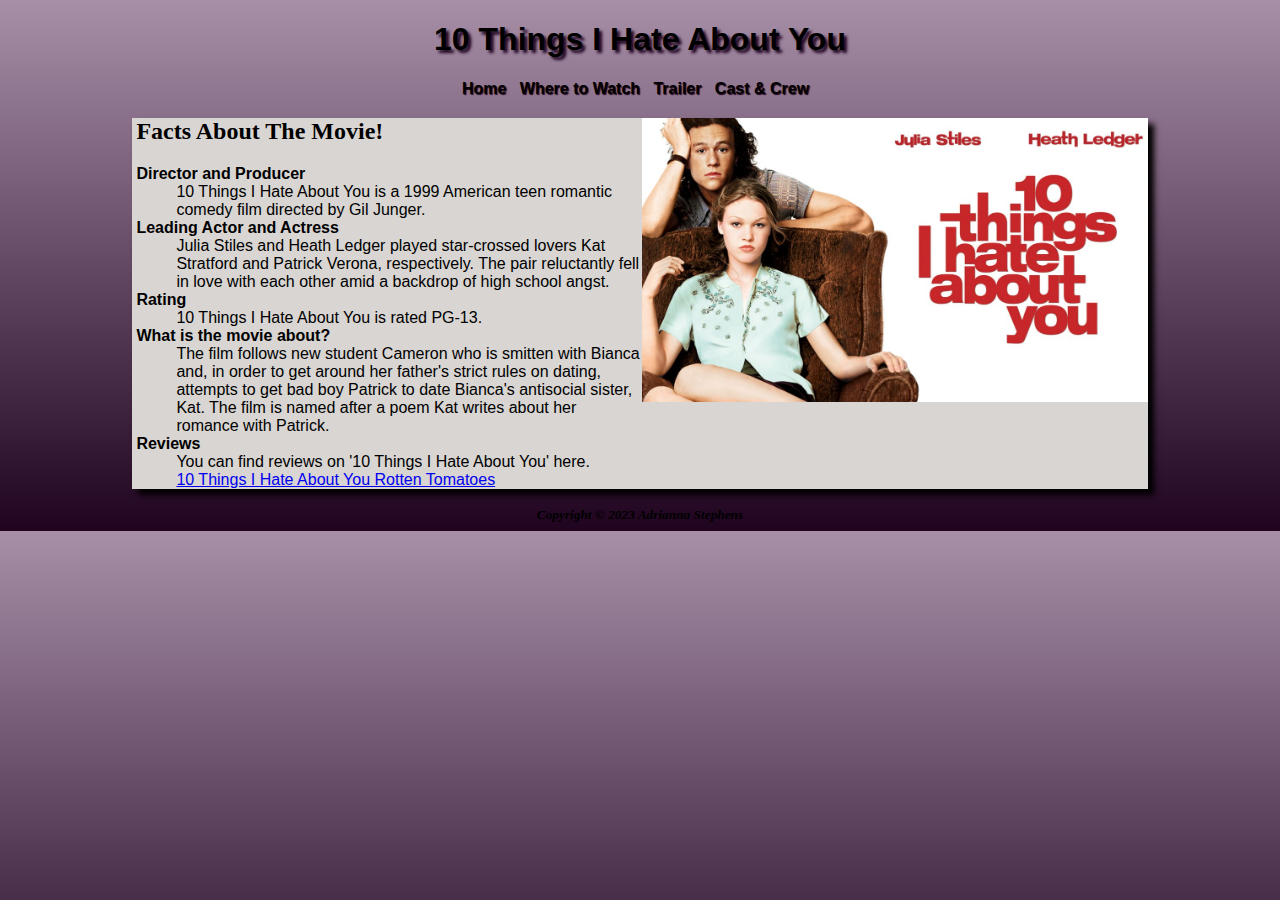
<file: index.html>
<!DOCTYPE html>
<html>
    <head>
        <meta charset="utf-8">
        <link href="style.css" type="text/css" rel="stylesheet">
        <title>10 Things I Hate About You</title>
        
    </head>
    <body>
    <header>
        <h1>10 Things I Hate About You</h1>
    </header>
    <nav>
        <nav>
            <a href="movie5.html">Home</a> &nbsp; 
            <a href="where.html">Where to Watch</a> &nbsp; 
            <a href="about.html">Trailer</a> &nbsp;
            <a href="cast.html">Cast & Crew</a> &nbsp;
        </nav>
    </nav>
   
    <div id="wrapper">
    <main>
       <img src="image1.jpg" alt="10things i hate about you cover image" align="right" height="100%" width="50%">
    </main>
    <h2>Facts About The Movie!</h2>
    <dl>
        <dt><b>Director and Producer</b></dt>
        <dd>10 Things I Hate About You is a 1999 American teen romantic comedy film directed by Gil Junger.</dd>
        <dt><b>Leading Actor and Actress</b></dt>
        <dd>Julia Stiles and Heath Ledger played star-crossed lovers Kat Stratford and Patrick Verona, respectively. The pair reluctantly fell in love with each other amid a backdrop of high school angst.</dd>
        <dt><b>Rating</b></dt>
        <dd>10 Things I Hate About You is rated PG-13.</dd>
        <dt><b>What is the movie about?</b></dt>
        <dd>The film follows new student Cameron who is smitten with Bianca and, in order to get around her father's strict rules on dating, attempts to get bad boy Patrick to date Bianca's antisocial sister, Kat. The film is named after a poem Kat writes about her romance with Patrick.</dd>
        <dt><b>Reviews</b></dt>
        <dd>You can find reviews on '10 Things I Hate About You' here. </br><a href="https://www.rottentomatoes.com/m/10_things_i_hate_about_you">10 Things I Hate About You Rotten Tomatoes</a>
    </dl>
    </div>
    </body>
    <footer>
        <small><i>Copyright &copy; 2023 Adrianna Stephens</i></small>
    </footer>
    </html>
</file>
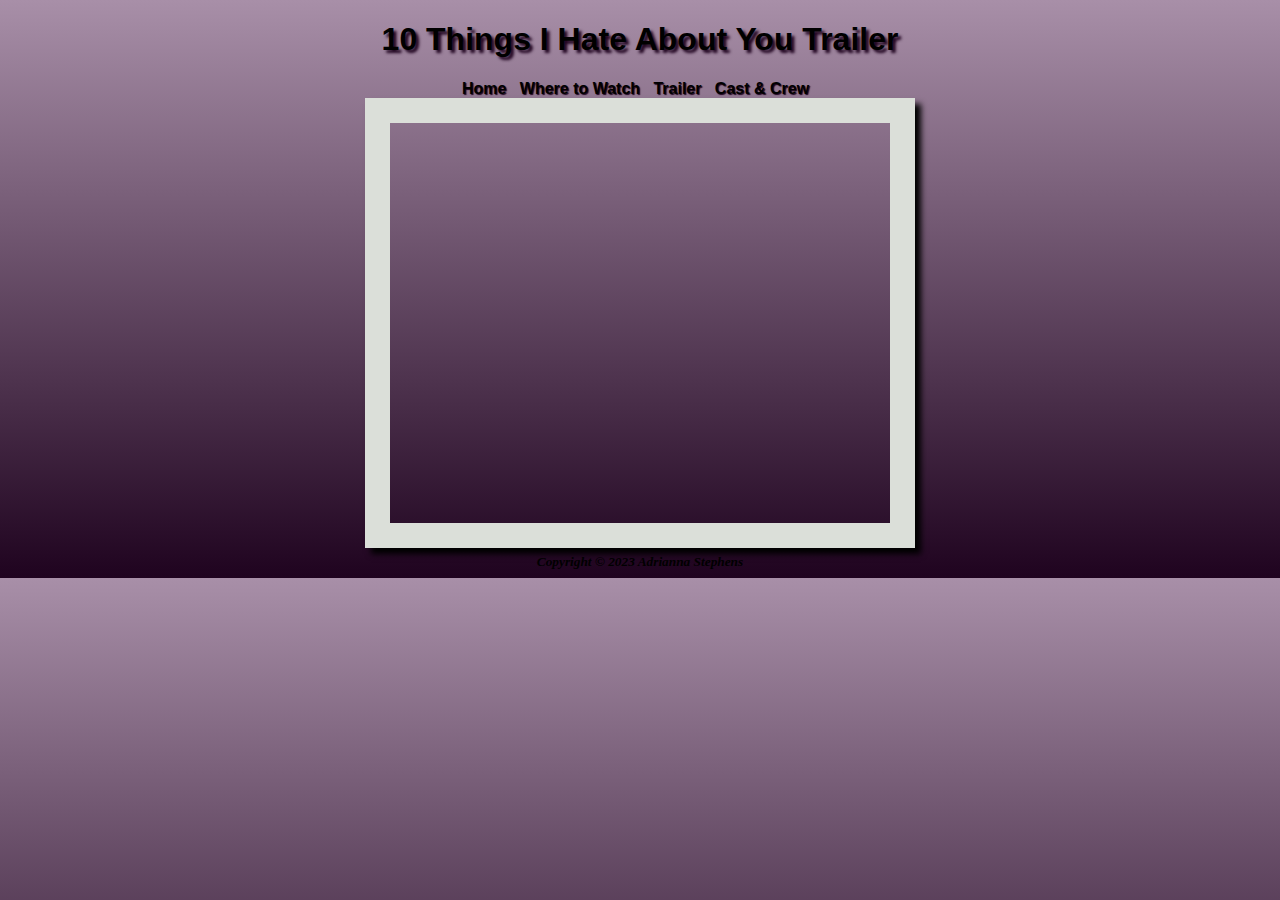
<file: about.html>
<!DOCTYPE html>
<html>
        <head>
            <meta charset="utf-8">
            <link href="style.css" type="text/css" rel="stylesheet">
            <title>10 Things I Hate About You</title>
            
        </head>
        <body>
        <header>
            <h1>10 Things I Hate About You Trailer</h1>
        </header>
        <nav>
            <a href="movie5.html">Home</a> &nbsp; 
            <a href="where.html">Where to Watch</a> &nbsp; 
            <a href="about.html">Trailer</a> &nbsp;
            <a href="cast.html">Cast & Crew</a> &nbsp;
        </nav>
        <div>
        <center><main>
           <iframe width="500" height="400" src="https://www.youtube.com/embed/yEmcEuS6xm4?si=oyTT4oc3gCmTXfG4" title="YouTube video player" frameborder="0" allow="accelerometer; autoplay; clipboard-write; encrypted-media; gyroscope; picture-in-picture; web-share" allowfullscreen></iframe>
        </main></center>
        </div>
        
        
        <footer>
            <small><i>Copyright &copy; 2023 Adrianna Stephens</i></small>
        </footer>
        </body>
        </html>
</file>
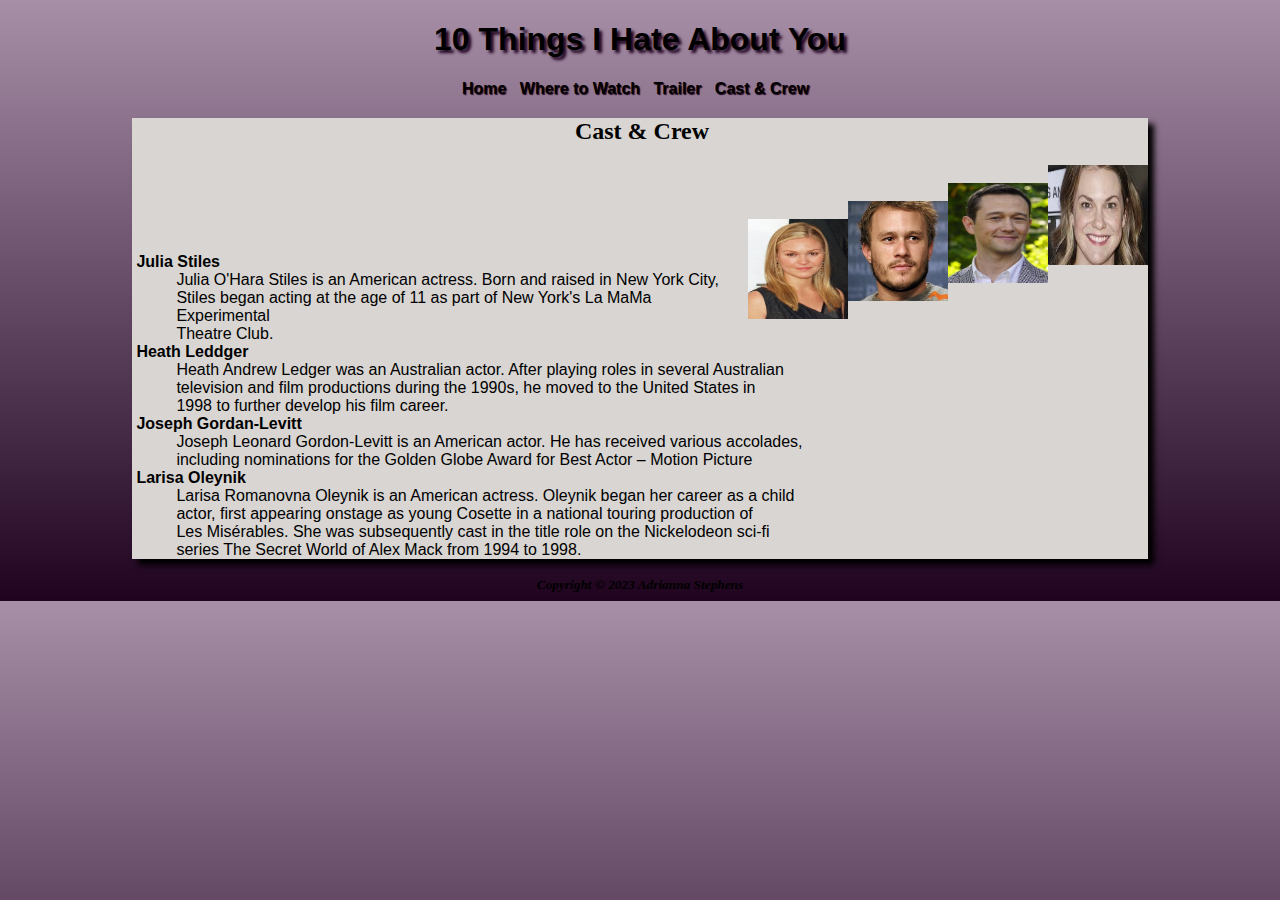
<file: cast.html>
<!DOCTYPE html>
<html>
    <head>
        <meta charset="utf-8">
        <link href="style.css" type="text/css" rel="stylesheet">
        <title>10 Things I Hate About You</title>
        
    </head>
    <body>
    <header>
        <h1>10 Things I Hate About You</h1>
    </header>
    <nav>
        <nav>
            <a href="movie5.html">Home</a> &nbsp; 
            <a href="where.html">Where to Watch</a> &nbsp; 
            <a href="about.html">Trailer</a> &nbsp;
            <a href="cast.html">Cast & Crew</a> &nbsp;
        </nav>
    </nav>
   
   <div id="wrapper">
    <center><h2>Cast & Crew</h2></center>
    <img src="bianca.jpg" alt="10things i hate about you cover image" align="right" height="100px" width="100px"><br>
    <img src="joe.jpg" alt="10things i hate about you cover image" align="right" height="100px" width="100px"><br>
    <img src="heath.jpg" alt="10things i hate about you cover image" align="right" height="100px" width="100px"><br>
    <img src="julia.jpg" alt="10things i hate about you cover image" align="right" height="100px" width="100px"><br>
    <dl>
        <dt><b>Julia Stiles</b></dt>
        <dd>Julia O'Hara Stiles is an American actress. Born and raised in New York City,<br> Stiles began acting at the age of 11 as part of New York's La MaMa Experimental<br> Theatre Club.</dd>
        <dt><b>Heath Leddger</b></dt>
        <dd>Heath Andrew Ledger was an Australian actor. After playing roles in several Australian<br> television and film productions during the 1990s, he moved to the United States in<br> 1998 to further develop his film career.</dd>
        <dt><b>Joseph Gordan-Levitt</b></dt>
        <dd>Joseph Leonard Gordon-Levitt is an American actor. He has received various accolades,<br> including nominations for the Golden Globe Award for Best Actor – Motion Picture<br Musical or Comedy for his leading performances in 500 Days of Summer and 50/50.</dd>
        <dt><b>Larisa Oleynik</b></dt>
        <dd>Larisa Romanovna Oleynik is an American actress. Oleynik began her career as a child<br> actor, first appearing onstage as young Cosette in a national touring production of<br> Les Misérables. She was subsequently cast in the title role on the Nickelodeon sci-fi<br> series The Secret World of Alex Mack from 1994 to 1998.</dd>
        
    </dl>
    </div>
    </body>
    <footer>
        <small><i>Copyright &copy; 2023 Adrianna Stephens</i></small>
    </footer>
    </html>
</file>
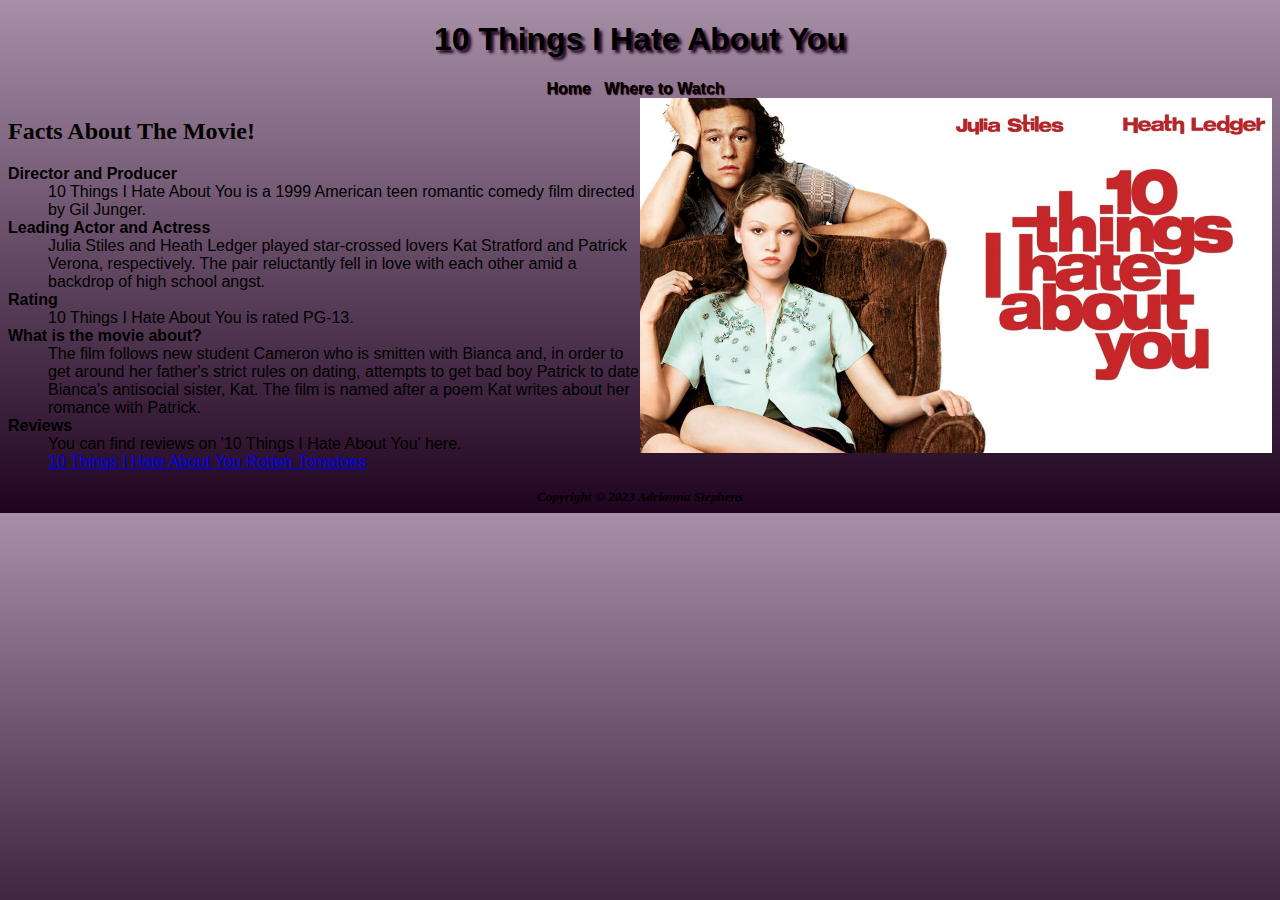
<file: movie5.html>
<!DOCTYPE html>
<html>
    <head>
        <meta charset="utf-8">
        <link href="style.css" type="text/css" rel="stylesheet">
        <title>10 Things I Hate About You</title>
    </head>
    <body>
    <header>
        <h1>10 Things I Hate About You</h1>
    </header>
    <nav>
        <a href="movie5.html">Home</a> &nbsp; 
        <a href="where.html">Where to Watch</a> &nbsp; 
    </nav>
    <main>
        <img src="image1.jpg" alt="10things i hate about you cover image" align="right" height="100%" width="50%">
    </main>
    <h2>Facts About The Movie!</h2>
    <dl>
        <dt><b>Director and Producer</b></dt>
        <dd>10 Things I Hate About You is a 1999 American teen romantic comedy film directed by Gil Junger.</dd>
        <dt><b>Leading Actor and Actress</b></dt>
        <dd>Julia Stiles and Heath Ledger played star-crossed lovers Kat Stratford and Patrick Verona, respectively. The pair reluctantly fell in love with each other amid a backdrop of high school angst.</dd>
        <dt><b>Rating</b></dt>
        <dd>10 Things I Hate About You is rated PG-13.</dd>
        <dt><b>What is the movie about?</b></dt>
        <dd>The film follows new student Cameron who is smitten with Bianca and, in order to get around her father's strict rules on dating, attempts to get bad boy Patrick to date Bianca's antisocial sister, Kat. The film is named after a poem Kat writes about her romance with Patrick.</dd>
        <dt><b>Reviews</b></dt>
        <dd>You can find reviews on '10 Things I Hate About You' here. </br><a href="https://www.rottentomatoes.com/m/10_things_i_hate_about_you">10 Things I Hate About You Rotten Tomatoes</a>
    </dl>
    </body>
    <footer>
        <small><i>Copyright &copy; 2023 Adrianna Stephens</i></small>
    </footer>
    </html>
</file>
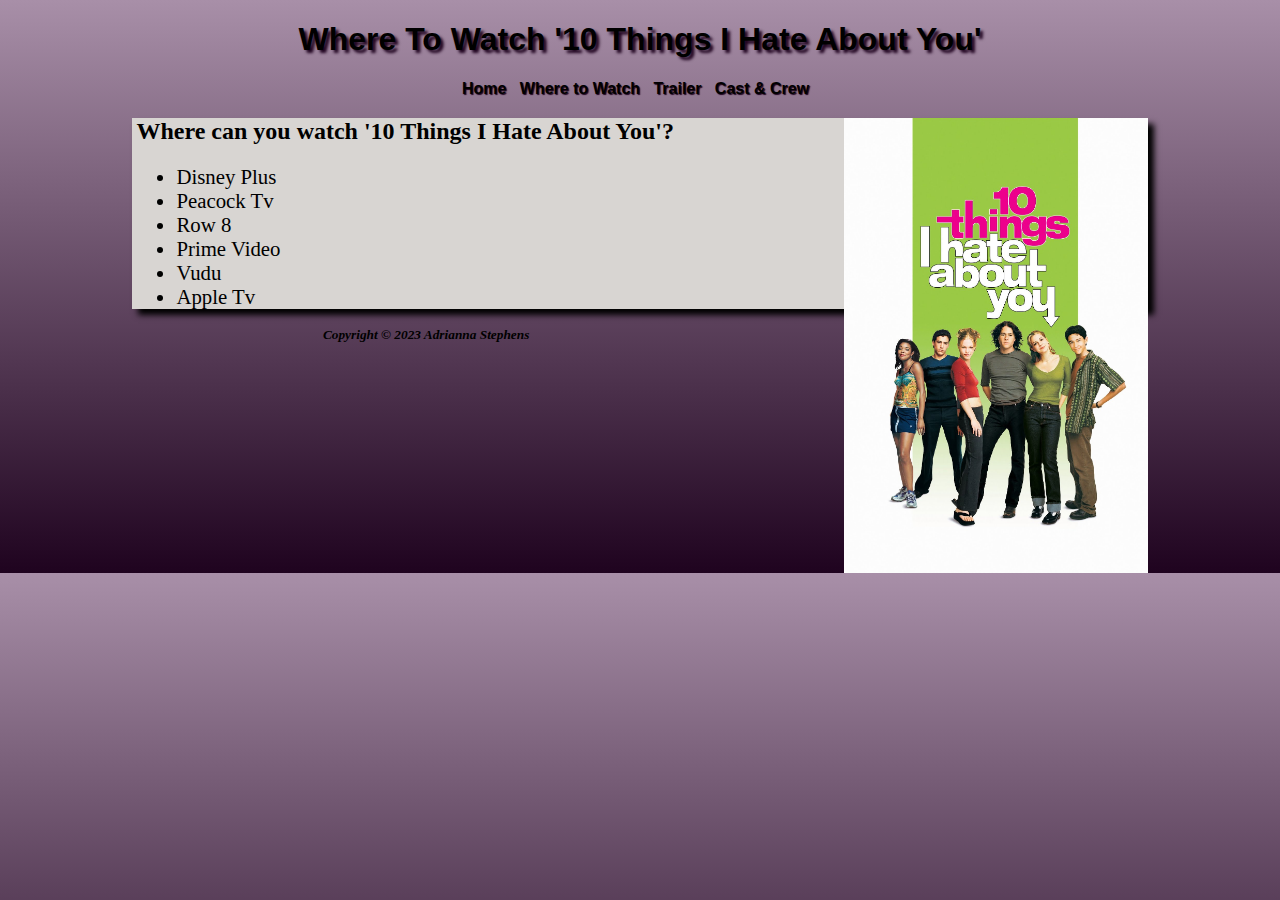
<file: where.html>
<!DOCTYPE html>
<html>
    <head>
        <meta charset="utf-8">
        <link href="style.css" type="text/css" rel="stylesheet">
        <title>Web Portfolio: Adrianna Stephens</title>
        
    </head>
    
    <body>
        <header><h1>Where To Watch '10 Things I Hate About You'</h1></header>
        <nav>
            <a href="movie5.html">Home</a> &nbsp; 
            <a href="where.html">Where to Watch</a> &nbsp; 
            <a href="about.html">Trailer</a> &nbsp;
            <a href="cast.html">Cast & Crew</a> &nbsp;
        </nav>
    <div id="wrapper">
    <main><img src="image2.jpg" alt="10things i hate about you cover image" align="right" height="20%" width="30%"></main>

    <h2>Where can you watch '10 Things I Hate About You'?</h2>
    <ul>
        <li>Disney Plus</li>
        <li>Peacock Tv</li>
        <li>Row 8</li>
        <li>Prime Video</li>
        <li>Vudu</li>
        <li>Apple Tv</li>
    </ul>
    </div>
    <footer>
        <small><i>Copyright &copy; 2023 Adrianna Stephens</i></small>
    </footer>
    </body>
    </html>
</file>
<file: style.css>
h1{
    text-align: center;
    font-weight: bold;
    font-family:'Segoe UI', Tahoma, Geneva, Verdana, sans-serif;
    text-shadow: 3px 3px 3px rgb(31, 3, 31);
}

nav{
    font-weight: bold;
    text-align: center;
    font-family:'Segoe UI', Tahoma, Geneva, Verdana, sans-serif;
    text-shadow: 1px 1px 1px rgb(31, 3, 31);

}



nav a{
    text-decoration: none;
    color: black;
    font-weight: bold;
    font-family:'Segoe UI', Tahoma, Geneva, Verdana, sans-serif;
}

body{
    background-color: #78a88b;
    background-image: linear-gradient(rgb(168, 143, 168), rgb(31, 3, 31));
}

dd, dt{
    font-family:'Segoe UI', Tahoma, Geneva, Verdana, sans-serif;
}

li{
    font-size: 130%;
}

footer{
    text-align: center;
    font-weight: bold;
}

iframe{
    border: 25px solid #dbdfd9;
    box-shadow: 6px 6px 6px;
    box-shadow: black;
}

#wrapper { 
    padding-left: 4px;
    width: 80%;
    margin: auto;
    background-color: #d8d5d2;
    min-width: 960px;
    max-width: 2048px;
    box-shadow: 6px 6px 6px black;
}
</file>
